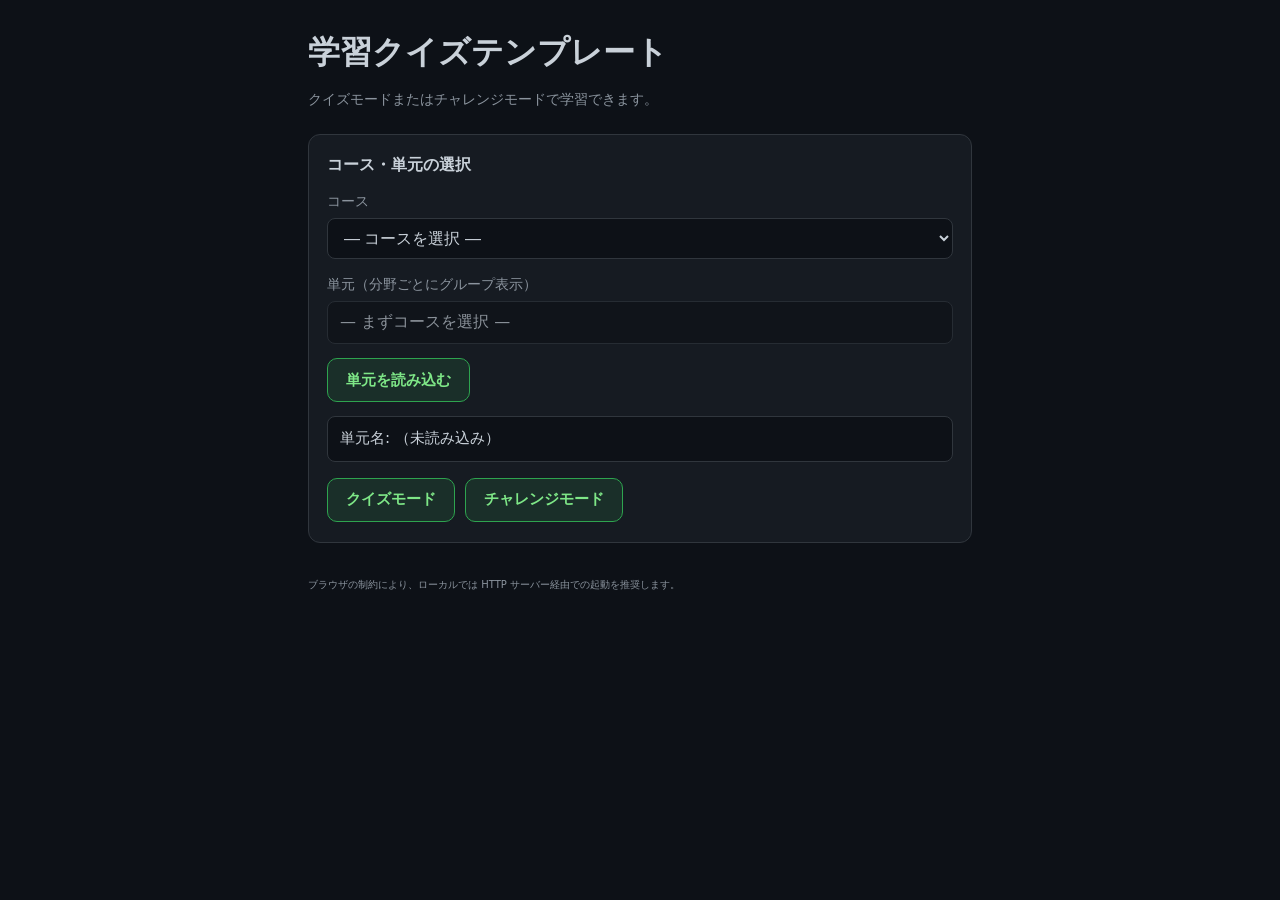
<file: index.html>
<!doctype html>
<html lang="ja">
  <head>
    <meta charset="utf-8" />
    <meta name="viewport" content="width=device-width, initial-scale=1" />
    <title>学習クイズテンプレート</title>
    <link rel="stylesheet" href="styles.css" />
  </head>
  <body>
    <div class="app">
      <header class="header">
        <div class="brand">
          <h1 class="brand-name">学習クイズテンプレート</h1>
        </div>
        <p class="tagline">クイズモードまたはチャレンジモードで学習できます。</p>
      </header>

      <section class="panel setup" id="setupPanel">
        <h2 class="panel-title">コース・単元の選択</h2>
        <p class="hint" id="catalogHint">データを読み込み中です…</p>

        <div class="setup-stack">
          <div class="field-block">
            <label class="inline-label" for="courseSelect">コース</label>
            <select id="courseSelect" class="select" disabled>
              <option value="">— コースを選択 —</option>
            </select>
          </div>
          <div class="field-block field-block--unit">
            <label class="inline-label" for="unitSelectTrigger">単元（分野ごとにグループ表示）</label>
            <div class="unit-select-combo" id="unitSelectCombo">
              <button
                type="button"
                class="unit-select-trigger select"
                id="unitSelectTrigger"
                disabled
                aria-haspopup="listbox"
                aria-expanded="false"
                aria-controls="unitSelectPanel"
              >
                — まずコースを選択 —
              </button>
              <div class="unit-select-panel" id="unitSelectPanel" role="listbox" hidden></div>
              <select id="unitSelect" class="unit-select-native" tabindex="-1" aria-hidden="true" disabled>
                <option value="">— まずコースを選択 —</option>
              </select>
            </div>
          </div>
        </div>

        <div class="setup-row">
          <button type="button" class="btn btn-primary" id="btnLoadUnit" disabled>単元を読み込む</button>
        </div>

        <p class="unit-title-display" id="unitTitleDisplay">単元名: （未読み込み）</p>
        <div class="mode-buttons" id="modeButtons">
          <button type="button" class="btn btn-primary" id="btnHomework">クイズモード</button>
          <button type="button" class="btn btn-primary" id="btnTest">チャレンジモード</button>
          <button type="button" class="btn btn-primary" id="btnAdmin" style="display: none">管理者確認モード</button>
        </div>
      </section>

      <main class="main" id="mainArea" hidden>
        <div class="toolbar">
          <button type="button" class="btn btn-ghost" id="btnBack">← コース・単元選択に戻る</button>
          <span class="toolbar-badge" id="modeBadge"></span>
        </div>

        <section class="panel homework-panel" id="homeworkPanel" hidden>
          <h2 class="panel-title" id="homeworkHeading">クイズモード</h2>
          <div class="study-progress" id="homeworkProgress" aria-live="polite"></div>
          <div class="test-card" id="homeworkCard">
            <p class="question-text" id="homeworkQuestion"></p>
            <div class="options cols-2" id="homeworkOptions"></div>
            <div id="homeworkCommentaryWrap" hidden></div>
            <button type="button" class="btn btn-primary homework-next-btn" id="homeworkNext" hidden>
              次の問題へ
            </button>
          </div>
          <div class="completion-banner" id="homeworkComplete" hidden role="status">
            <strong class="completion-title">クイズ、おつかれさま！</strong>
            <p class="homework-result-line" id="homeworkScoreSummary"></p>
            <p class="completion-sub" id="homeworkCompleteCheer"></p>
          </div>
        </section>

        <section class="panel admin-panel" id="adminPanel" hidden>
          <h2 class="panel-title" id="adminHeading">管理者確認モード</h2>
          <div class="study-progress admin-summary" id="adminSummary" aria-live="polite"></div>
          <div class="admin-toolbar">
            <button type="button" class="btn btn-secondary admin-nav-btn" id="adminPrev">← 前の問題</button>
            <label class="admin-question-picker" for="adminQuestionSelect">
              <span class="inline-label">確認する問題</span>
              <select class="select admin-select" id="adminQuestionSelect"></select>
            </label>
            <button type="button" class="btn btn-secondary admin-nav-btn" id="adminNext">次の問題 →</button>
          </div>
          <div class="test-card admin-card" id="adminCard">
            <div class="admin-meta" id="adminMeta"></div>
            <div class="question-text" id="adminQuestion"></div>
            <div class="options cols-2 admin-options" id="adminOptions"></div>
            <div class="commentary" id="adminCommentary"></div>
          </div>
        </section>

        <section class="panel test-panel" id="testPanel" hidden>
          <h2 class="panel-title">チャレンジモード</h2>
          <p class="test-unit-line" id="testUnitLine"></p>
          <p class="hint test-intro" id="testIntro"></p>
          <div class="test-progress-sticky-wrap" id="testProgressWrap">
            <div class="study-progress study-progress--test-pending" id="testProgress" aria-live="polite"></div>
          </div>
          <div class="test-form-wrap" id="testFormWrap">
            <div class="test-all-questions" id="testList"></div>
            <button type="button" class="btn btn-primary test-submit-btn" id="btnSubmitTest">提出する</button>
          </div>
          <div class="test-result" id="testResult" hidden>
            <div class="test-result-summary">
              <p class="test-result-unit" id="testResultUnit"></p>
              <p class="test-time-notice" id="testTimeNotice" hidden></p>
              <p class="score-line" id="scoreLine"></p>
              <p class="pass-line" id="passLine"></p>
            </div>
            <div class="test-result-detail" id="testResultDetail"></div>
            <button type="button" class="btn btn-primary" id="btnRetryTest">もう一度テスト</button>
          </div>
        </section>
      </main>

      <div class="confirm-overlay" id="testBackConfirm" hidden>
        <div class="confirm-dialog panel" role="dialog" aria-modal="true" aria-labelledby="testBackConfirmTitle">
          <h2 class="panel-title" id="testBackConfirmTitle">確認</h2>
          <p class="confirm-message">チャレンジモードを中断して、コース・単元選択に戻りますか？</p>
          <div class="confirm-actions">
            <button type="button" class="btn btn-primary" id="confirmBackYes">はい</button>
            <button type="button" class="btn btn-secondary" id="confirmBackNo">いいえ</button>
          </div>
        </div>
      </div>

      <footer class="footer">
        <small>ブラウザの制約により、ローカルでは HTTP サーバー経由での起動を推奨します。</small>
      </footer>
    </div>

    <script src="app.js" defer></script>
  </body>
</html>
</file>
<file: styles.css>
:root {
  --page-bg: #0d1117;
  --bg: #0d1117;
  --surface: #161b22;
  --border: #30363d;
  --text: #c9d1d9;
  --muted: #8b949e;
  --accent: #2ea44f;
  --accent-dim: rgba(46, 164, 79, 0.15);
  --brand-color: #c9d1d9;
  --primary-text: #7ee787;
  --panel-shadow: none;
  --danger: #f85149;
  --danger-dim: rgba(248, 81, 73, 0.18);
  --radius: 12px;
  --font: ui-sans-serif, system-ui, -apple-system, "Segoe UI", Roboto, "Hiragino Sans", "Noto Sans JP", sans-serif;
  --mono: ui-monospace, "SF Mono", Menlo, Consolas, monospace;
}

.theme-design-1 {
  --page-bg: #0d1117;
  --bg: #0d1117;
  --surface: #161b22;
  --border: #30363d;
  --text: #c9d1d9;
  --muted: #8b949e;
  --accent: #2ea44f;
  --accent-dim: rgba(46, 164, 79, 0.15);
  --brand-color: #c9d1d9;
  --primary-text: #7ee787;
  --panel-shadow: none;
  --danger: #f85149;
  --danger-dim: rgba(248, 81, 73, 0.18);
  --radius: 12px;
  --font: ui-sans-serif, system-ui, -apple-system, "Segoe UI", Roboto, "Hiragino Sans", "Noto Sans JP", sans-serif;
}

.theme-design-2 {
  --page-bg: linear-gradient(180deg, #eef6ff 0%, #fffaf0 100%);
  --bg: #f8fafc;
  --surface: #ffffff;
  --border: #cbd5e1;
  --text: #1e293b;
  --muted: #64748b;
  --accent: #2563eb;
  --accent-dim: rgba(37, 99, 235, 0.12);
  --brand-color: #1d4ed8;
  --primary-text: #1d4ed8;
  --panel-shadow: 0 10px 30px rgba(37, 99, 235, 0.08);
  --danger: #dc2626;
  --danger-dim: rgba(220, 38, 38, 0.12);
  --radius: 14px;
  --font: "Noto Sans JP", "Yu Gothic UI", "Meiryo", system-ui, sans-serif;
}

.theme-design-3 {
  --page-bg: linear-gradient(135deg, #fff1f8 0%, #f0f9ff 48%, #fff7ed 100%);
  --bg: #fff7fb;
  --surface: rgba(255, 255, 255, 0.92);
  --border: #f3c4d8;
  --text: #3b2632;
  --muted: #8b5f73;
  --accent: #ec4899;
  --accent-dim: rgba(236, 72, 153, 0.14);
  --brand-color: #be185d;
  --primary-text: #be185d;
  --panel-shadow: 0 14px 34px rgba(236, 72, 153, 0.14);
  --danger: #ef4444;
  --danger-dim: rgba(239, 68, 68, 0.14);
  --radius: 22px;
  --font: "Comic Sans MS", "Hiragino Maru Gothic ProN", "Yu Gothic UI", "Meiryo", cursive, sans-serif;
}

.theme-design-4 {
  --page-bg: linear-gradient(180deg, #f0fdf4 0%, #ecfeff 100%);
  --bg: #f7fee7;
  --surface: #ffffff;
  --border: #bbf7d0;
  --text: #14342b;
  --muted: #4d7c5a;
  --accent: #16a34a;
  --accent-dim: rgba(22, 163, 74, 0.13);
  --brand-color: #15803d;
  --primary-text: #15803d;
  --panel-shadow: 0 12px 30px rgba(22, 163, 74, 0.11);
  --danger: #dc2626;
  --danger-dim: rgba(220, 38, 38, 0.12);
  --radius: 16px;
  --font: "Trebuchet MS", "Yu Gothic UI", "Meiryo", sans-serif;
}

.theme-design-5 {
  --page-bg: radial-gradient(circle at top, #155e75 0%, #082f49 42%, #020617 100%);
  --bg: #082f49;
  --surface: rgba(12, 74, 110, 0.88);
  --border: #38bdf8;
  --text: #e0f2fe;
  --muted: #bae6fd;
  --accent: #22d3ee;
  --accent-dim: rgba(34, 211, 238, 0.18);
  --brand-color: #cffafe;
  --primary-text: #cffafe;
  --panel-shadow: 0 16px 38px rgba(8, 47, 73, 0.35);
  --danger: #fb7185;
  --danger-dim: rgba(251, 113, 133, 0.16);
  --radius: 18px;
  --font: "Segoe UI", "Noto Sans JP", "Yu Gothic UI", system-ui, sans-serif;
}

.theme-design-6 {
  --page-bg: linear-gradient(135deg, #fff7ed 0%, #ffedd5 50%, #fef3c7 100%);
  --bg: #fff7ed;
  --surface: #fffaf0;
  --border: #fdba74;
  --text: #431407;
  --muted: #9a3412;
  --accent: #f97316;
  --accent-dim: rgba(249, 115, 22, 0.16);
  --brand-color: #c2410c;
  --primary-text: #c2410c;
  --panel-shadow: 0 12px 30px rgba(249, 115, 22, 0.14);
  --danger: #dc2626;
  --danger-dim: rgba(220, 38, 38, 0.13);
  --radius: 18px;
  --font: Georgia, "Yu Mincho", "Hiragino Mincho ProN", "Yu Gothic UI", serif;
}

.theme-design-7 {
  --page-bg: linear-gradient(180deg, #f5f3ff 0%, #eef2ff 100%);
  --bg: #faf5ff;
  --surface: #ffffff;
  --border: #ddd6fe;
  --text: #2e1065;
  --muted: #6d28d9;
  --accent: #8b5cf6;
  --accent-dim: rgba(139, 92, 246, 0.14);
  --brand-color: #6d28d9;
  --primary-text: #6d28d9;
  --panel-shadow: 0 12px 32px rgba(109, 40, 217, 0.12);
  --danger: #e11d48;
  --danger-dim: rgba(225, 29, 72, 0.12);
  --radius: 20px;
  --font: "Century Gothic", "Noto Sans JP", "Yu Gothic UI", "Meiryo", sans-serif;
}

.theme-design-8 {
  --page-bg: #f4f4f5;
  --bg: #ffffff;
  --surface: #fafafa;
  --border: #a1a1aa;
  --text: #18181b;
  --muted: #52525b;
  --accent: #27272a;
  --accent-dim: rgba(39, 39, 42, 0.1);
  --brand-color: #18181b;
  --primary-text: #18181b;
  --panel-shadow: 0 8px 24px rgba(24, 24, 27, 0.08);
  --danger: #b91c1c;
  --danger-dim: rgba(185, 28, 28, 0.1);
  --radius: 8px;
  --font: Arial, "Helvetica Neue", "Yu Gothic UI", "Meiryo", sans-serif;
}

.theme-design-9 {
  --page-bg: #111827;
  --bg: #1f2937;
  --surface: #111827;
  --border: #facc15;
  --text: #fef3c7;
  --muted: #fde68a;
  --accent: #facc15;
  --accent-dim: rgba(250, 204, 21, 0.17);
  --brand-color: #facc15;
  --primary-text: #facc15;
  --panel-shadow: 0 0 0 3px rgba(250, 204, 21, 0.16);
  --danger: #f87171;
  --danger-dim: rgba(248, 113, 113, 0.16);
  --radius: 4px;
  --font: "Courier New", "MS Gothic", "Yu Gothic UI", monospace;
}

.theme-design-10 {
  --page-bg: linear-gradient(180deg, #fff1f2 0%, #fdf2f8 50%, #f8fafc 100%);
  --bg: #fff7f7;
  --surface: rgba(255, 255, 255, 0.94);
  --border: #fecdd3;
  --text: #3f1d2b;
  --muted: #9f6473;
  --accent: #f43f5e;
  --accent-dim: rgba(244, 63, 94, 0.13);
  --brand-color: #be123c;
  --primary-text: #be123c;
  --panel-shadow: 0 12px 34px rgba(244, 63, 94, 0.12);
  --danger: #dc2626;
  --danger-dim: rgba(220, 38, 38, 0.12);
  --radius: 24px;
  --font: "Hiragino Maru Gothic ProN", "Yu Gothic UI", "Meiryo", sans-serif;
}

*,
*::before,
*::after {
  box-sizing: border-box;
}

html {
  -webkit-text-size-adjust: 100%;
}

body {
  margin: 0;
  min-height: 100dvh;
  background: var(--page-bg);
  color: var(--text);
  font-family: var(--font);
  line-height: 1.55;
}

#setupPanel[hidden],
#mainArea[hidden],
#homeworkPanel[hidden],
#testPanel[hidden],
#adminPanel[hidden],
#homeworkCard[hidden],
#homeworkCommentaryWrap[hidden],
#homeworkNext[hidden],
#homeworkComplete[hidden],
#testFormWrap[hidden],
#testUnitLine[hidden],
#testIntro[hidden],
#testProgressWrap[hidden],
#testResult[hidden],
#testTimeNotice[hidden],
#unitSelectPanel[hidden],
#btnAdmin[hidden],
#testBackConfirm[hidden] {
  display: none !important;
}

.app {
  max-width: 720px;
  margin: 0 auto;
  padding: 16px;
  padding-bottom: 48px;
}

.app--wide {
  max-width: 960px;
}

.header {
  margin-bottom: 24px;
}

.theme-design-2 .header,
.theme-design-3 .header,
.theme-design-4 .header,
.theme-design-5 .header,
.theme-design-6 .header,
.theme-design-7 .header,
.theme-design-8 .header,
.theme-design-9 .header,
.theme-design-10 .header {
  padding: 18px;
  border-radius: var(--radius);
  background: var(--surface);
  border: 1px solid var(--border);
  box-shadow: var(--panel-shadow);
}

.brand {
  display: flex;
  align-items: center;
}

.brand-name {
  margin: 0;
  color: var(--brand-color);
}

.tagline {
  margin: 10px 0 0;
  color: var(--muted);
  font-size: 0.9rem;
}

.panel {
  background: var(--surface);
  border: 1px solid var(--border);
  border-radius: var(--radius);
  padding: 18px 18px 20px;
  margin-bottom: 18px;
}

.theme-design-2 .panel,
.theme-design-3 .panel,
.theme-design-4 .panel,
.theme-design-5 .panel,
.theme-design-6 .panel,
.theme-design-7 .panel,
.theme-design-8 .panel,
.theme-design-9 .panel,
.theme-design-10 .panel {
  box-shadow: var(--panel-shadow);
}

.panel-title {
  margin: 0 0 12px;
  font-size: 1rem;
  font-weight: 600;
  color: var(--text);
}

.setup-stack {
  display: flex;
  flex-direction: column;
  gap: 14px;
  margin-bottom: 14px;
}

.field-block {
  display: flex;
  flex-direction: column;
  gap: 6px;
}

.field-block .select,
.field-block--unit .unit-select-trigger {
  width: 100%;
}

.setup-row {
  display: flex;
  flex-wrap: wrap;
  align-items: center;
  gap: 12px;
  margin-bottom: 12px;
}

.file-label {
  cursor: pointer;
}

.file-name {
  font-size: 0.85rem;
  color: var(--muted);
  word-break: break-all;
}

.inline-label {
  font-size: 0.9rem;
  color: var(--muted);
}

.select {
  flex: 1;
  min-width: 200px;
  max-width: 100%;
  padding: 10px 12px;
  border-radius: 8px;
  border: 1px solid var(--border);
  background: var(--bg);
  color: var(--text);
  font-size: 1rem;
}

.select optgroup {
  font-weight: 600;
  color: var(--muted);
  font-size: 0.85rem;
}

.select option {
  font-weight: normal;
  color: var(--text);
  background: var(--bg);
}

/* 単元: ネイティブ select の上向きポップアップを避け、常に下に展開するカスタム一覧 */
.unit-select-combo {
  position: relative;
  width: 100%;
}

.unit-select-native {
  position: absolute;
  width: 1px;
  height: 1px;
  margin: -1px;
  padding: 0;
  overflow: hidden;
  clip: rect(0, 0, 0, 0);
  white-space: nowrap;
  border: 0;
  pointer-events: none;
}

.unit-select-trigger {
  display: block;
  text-align: left;
  cursor: pointer;
  font-family: inherit;
}

.unit-select-trigger:disabled {
  cursor: not-allowed;
  opacity: 0.65;
}

.unit-select-panel {
  position: absolute;
  left: 0;
  right: 0;
  top: 100%;
  z-index: 50;
  margin-top: 4px;
  max-height: 320px;
  overflow-y: auto;
  padding: 6px;
  border-radius: 8px;
  border: 1px solid var(--border);
  background: var(--bg);
  box-shadow: 0 8px 24px rgba(0, 0, 0, 0.12);
}

.unit-select-group {
  margin-bottom: 8px;
}

.unit-select-group:last-child {
  margin-bottom: 0;
}

.unit-select-group-label {
  font-size: 0.8rem;
  font-weight: 600;
  color: var(--muted);
  padding: 6px 8px 4px;
}

.unit-select-option {
  display: block;
  width: 100%;
  margin: 0;
  padding: 8px 10px;
  text-align: left;
  font-size: 1rem;
  font-family: inherit;
  color: var(--text);
  background: var(--bg);
  border: none;
  border-radius: 6px;
  cursor: pointer;
}

.unit-select-option:hover {
  background: rgba(128, 128, 128, 0.12);
}

.unit-title-display {
  margin: 14px 0 0;
  padding: 10px 12px;
  background: var(--bg);
  border: 1px solid var(--border);
  border-radius: 8px;
  font-size: 0.95rem;
}

.mode-buttons {
  display: flex;
  flex-wrap: wrap;
  gap: 10px;
  margin-top: 16px;
}

.btn {
  display: inline-flex;
  align-items: center;
  justify-content: center;
  min-height: 44px;
  padding: 10px 18px;
  border-radius: 10px;
  border: 1px solid var(--border);
  font-size: 0.95rem;
  font-weight: 600;
  cursor: pointer;
  transition: background 0.15s ease, border-color 0.15s ease, transform 0.08s ease;
  font-family: inherit;
  color: var(--text);
  background: var(--surface);
  text-decoration: none;
}

.btn:active {
  transform: scale(0.98);
}

.btn-primary {
  background: var(--accent-dim);
  border-color: var(--accent);
  color: var(--primary-text);
}

.btn-primary:hover {
  background: rgba(46, 164, 79, 0.28);
}

.theme-design-2 .btn-primary:hover,
.theme-design-3 .btn-primary:hover,
.theme-design-4 .btn-primary:hover,
.theme-design-5 .btn-primary:hover,
.theme-design-6 .btn-primary:hover,
.theme-design-7 .btn-primary:hover,
.theme-design-8 .btn-primary:hover,
.theme-design-9 .btn-primary:hover,
.theme-design-10 .btn-primary:hover {
  background: var(--accent-dim);
  filter: brightness(0.98);
}

.btn-secondary {
  background: var(--bg);
}

.btn-secondary:hover {
  border-color: var(--muted);
}

.btn-ghost {
  background: transparent;
  border-color: transparent;
  color: var(--muted);
  min-height: 40px;
  padding: 8px 12px;
}

.btn-ghost:hover {
  color: var(--text);
  border-color: var(--border);
}

.toolbar {
  display: flex;
  align-items: center;
  justify-content: space-between;
  gap: 12px;
  margin-bottom: 16px;
  flex-wrap: wrap;
}

.toolbar-badge {
  font-size: 0.8rem;
  color: var(--muted);
  padding: 4px 10px;
  border: 1px solid var(--border);
  border-radius: 999px;
}

.hint {
  margin: 0 0 16px;
  color: var(--muted);
  font-size: 0.9rem;
}

/* 進捗（クイズモード・チャレンジモード共通） */
.study-progress {
  margin: 0 0 18px;
  padding: 14px 14px 16px;
  border-radius: var(--radius);
  border: 1px solid var(--border);
  background: linear-gradient(180deg, rgba(46, 164, 79, 0.06), transparent);
}

.test-panel .study-progress {
  background: linear-gradient(180deg, rgba(88, 166, 255, 0.08), transparent);
}

/* チャレンジモード：回答進捗をスクロール時も見えるよう画面上部に追尾 */
.test-progress-sticky-wrap {
  position: -webkit-sticky;
  position: sticky;
  top: 0;
  z-index: 40;
  margin: 0 -18px 18px;
  padding: 12px 18px 14px;
  background: var(--surface);
  border-bottom: 1px solid var(--border);
  box-shadow: 0 8px 24px rgba(0, 0, 0, 0.35);
}

.test-progress-sticky-wrap .study-progress {
  margin-bottom: 0;
}

.test-timer-row {
  display: flex;
  flex-wrap: wrap;
  align-items: baseline;
  gap: 6px 12px;
  margin-bottom: 12px;
  padding: 8px 10px;
  border-radius: 8px;
  background: rgba(88, 166, 255, 0.1);
  border: 1px solid rgba(88, 166, 255, 0.35);
}

.test-timer-label {
  font-size: 0.85rem;
  color: var(--muted);
}

.test-timer-clock {
  font-size: 1.35rem;
  font-weight: 800;
  font-variant-numeric: tabular-nums;
  color: #79c0ff;
  letter-spacing: 0.04em;
}

.test-timer-sec {
  font-size: 0.75rem;
  color: var(--muted);
}

.test-timer-row--urgent {
  background: rgba(248, 81, 73, 0.12);
  border-color: rgba(248, 81, 73, 0.45);
  animation: timerPulse 1s ease infinite alternate;
}

.test-timer-row--urgent .test-timer-clock {
  color: #ff7b72;
}

@keyframes timerPulse {
  from {
    box-shadow: 0 0 0 0 rgba(248, 81, 73, 0.2);
  }
  to {
    box-shadow: 0 0 12px rgba(248, 81, 73, 0.25);
  }
}

.test-time-notice {
  margin: 0 0 12px;
  padding: 10px 12px;
  border-radius: 8px;
  font-size: 0.92rem;
  line-height: 1.5;
  text-align: left;
  color: #ffa198;
  background: rgba(248, 81, 73, 0.1);
  border: 1px solid rgba(248, 81, 73, 0.35);
}

.progress-head {
  display: flex;
  align-items: center;
  gap: 8px;
  margin-bottom: 10px;
}

.progress-emoji {
  font-size: 1.35rem;
  line-height: 1;
  filter: drop-shadow(0 0 8px rgba(46, 164, 79, 0.35));
}

.test-panel .progress-emoji {
  filter: drop-shadow(0 0 8px rgba(88, 166, 255, 0.4));
}

.progress-label {
  font-size: 1.05rem;
  color: var(--text);
  letter-spacing: 0.02em;
}

.progress-label strong {
  color: #7ee787;
  font-size: 1.12em;
}

.test-panel .progress-label strong {
  color: #79c0ff;
}

.progress-track {
  height: 10px;
  border-radius: 999px;
  background: rgba(0, 0, 0, 0.35);
  border: 1px solid var(--border);
  overflow: hidden;
  margin-bottom: 12px;
}

.progress-fill {
  height: 100%;
  border-radius: 999px;
  background: linear-gradient(90deg, var(--accent), #3fb950);
  box-shadow: 0 0 12px rgba(46, 164, 79, 0.45);
  transition: width 0.45s cubic-bezier(0.34, 1.2, 0.64, 1);
}

.progress-fill--test {
  background: linear-gradient(90deg, #58a6ff, #a371f7);
  box-shadow: 0 0 12px rgba(88, 166, 255, 0.4);
}

.progress-scores {
  display: flex;
  flex-wrap: wrap;
  align-items: center;
  gap: 8px 12px;
}

.progress-pill {
  display: inline-flex;
  align-items: center;
  gap: 6px;
  padding: 6px 12px;
  border-radius: 999px;
  font-size: 0.95rem;
  background: rgba(46, 164, 79, 0.18);
  border: 1px solid rgba(46, 164, 79, 0.45);
  color: var(--text);
}

.progress-pill--test {
  background: rgba(88, 166, 255, 0.12);
  border-color: rgba(88, 166, 255, 0.35);
}

.progress-pill strong {
  color: #7ee787;
  font-size: 1.1em;
}

.progress-pill--test strong {
  color: #79c0ff;
}

.pill-icon {
  font-size: 1rem;
}

.progress-hint {
  font-size: 0.85rem;
  color: var(--muted);
}

.progress-hint strong {
  color: var(--text);
}

.question-list {
  display: flex;
  flex-direction: column;
  gap: 16px;
}

.q-block {
  border: 1px solid var(--border);
  border-radius: var(--radius);
  padding: 14px 14px 16px;
  background: var(--bg);
}

.q-block.done {
  border-color: rgba(46, 164, 79, 0.45);
}

.q-num {
  font-size: 0.75rem;
  text-transform: uppercase;
  letter-spacing: 0.06em;
  color: var(--muted);
  margin-bottom: 6px;
}

.q-text {
  margin: 0 0 14px;
  font-size: 1rem;
  white-space: pre-wrap;
  word-break: break-word;
}

.q-text pre,
.test-card .question-text pre,
.test-all-questions .question-text pre,
.test-result-detail .question-text pre,
.commentary pre {
  margin: 10px 0 0;
  padding: 10px 12px;
  border-radius: 8px;
  background: rgba(0, 0, 0, 0.35);
  border: 1px solid var(--border);
  overflow-x: auto;
  font-family: var(--mono);
  font-size: 0.9em;
  line-height: 1.45;
  white-space: pre;
  word-break: normal;
}

.q-text pre code,
.test-card .question-text pre code,
.test-all-questions .question-text pre code,
.test-result-detail .question-text pre code,
.commentary pre code {
  font-family: inherit;
  font-size: inherit;
}

.q-text code,
.test-card .question-text code,
.test-all-questions .question-text code,
.test-result-detail .question-text code,
.commentary code {
  font-family: var(--mono);
  font-size: 0.92em;
  padding: 0.1em 0.35em;
  border-radius: 4px;
  background: rgba(0, 0, 0, 0.35);
  border: 1px solid var(--border);
}

.q-text pre code,
.test-card .question-text pre code,
.test-all-questions .question-text pre code,
.test-result-detail .question-text pre code,
.commentary pre code {
  padding: 0;
  border: none;
  background: transparent;
}

.options {
  display: flex;
  flex-direction: column;
  gap: 8px;
}

.opt-btn {
  display: block;
  width: 100%;
  min-height: 48px;
  padding: 12px 14px;
  text-align: left;
  border-radius: 10px;
  border: 1px solid var(--border);
  background: var(--surface);
  color: var(--text);
  font-size: 1rem;
  font-family: inherit;
  cursor: pointer;
  transition: border-color 0.15s, background 0.15s, transform 0.08s;
}

.opt-btn-inner {
  display: flex;
  align-items: center;
  justify-content: space-between;
  gap: 10px;
  width: 100%;
}

.opt-btn-label {
  flex: 1;
  text-align: left;
  word-break: break-word;
}

.opt-mark {
  flex-shrink: 0;
  font-size: 1.75rem;
  font-weight: 700;
  line-height: 1;
  font-family: "Hiragino Sans", "Yu Gothic UI", "Meiryo", sans-serif;
  animation: markPop 0.5s cubic-bezier(0.34, 1.4, 0.64, 1) forwards;
}

.opt-mark--ok {
  color: #3fb950;
  text-shadow: 0 0 14px rgba(63, 185, 80, 0.65);
}

.opt-mark--ng {
  color: #f85149;
  text-shadow: 0 0 12px rgba(248, 81, 73, 0.55);
}

@keyframes markPop {
  0% {
    transform: scale(0.2) rotate(-12deg);
    opacity: 0;
  }
  70% {
    transform: scale(1.12) rotate(3deg);
  }
  100% {
    transform: scale(1) rotate(0deg);
    opacity: 1;
  }
}

.opt-btn:hover:not(:disabled) {
  border-color: var(--muted);
}

.opt-btn:disabled {
  cursor: default;
}

.opt-btn.flash-correct {
  animation: flashCorrect 0.55s ease forwards;
}

.opt-btn.flash-wrong {
  animation: flashWrong 0.55s ease forwards;
}

@keyframes flashCorrect {
  0% {
    border-color: var(--border);
    background: var(--surface);
  }
  35% {
    border-color: var(--accent);
    background: rgba(46, 164, 79, 0.35);
    box-shadow: 0 0 0 2px rgba(46, 164, 79, 0.35);
  }
  100% {
    border-color: var(--accent);
    background: rgba(46, 164, 79, 0.2);
  }
}

@keyframes flashWrong {
  0% {
    border-color: var(--border);
    background: var(--surface);
  }
  35% {
    border-color: var(--danger);
    background: var(--danger-dim);
    box-shadow: 0 0 0 2px rgba(248, 81, 73, 0.35);
  }
  100% {
    border-color: rgba(248, 81, 73, 0.6);
    background: rgba(248, 81, 73, 0.12);
  }
}

.answer-feedback {
  margin-bottom: 12px;
  padding: 12px 14px;
  border-radius: 10px;
  font-size: 1.05rem;
  font-weight: 700;
  display: flex;
  align-items: center;
  gap: 12px;
  animation: feedbackIn 0.4s ease forwards;
}

.answer-feedback-mark {
  display: inline-flex;
  align-items: center;
  justify-content: center;
  width: 2.25rem;
  height: 2.25rem;
  border-radius: 50%;
  font-size: 1.35rem;
  font-weight: 800;
  line-height: 1;
}

.answer-feedback--ok {
  background: rgba(46, 164, 79, 0.2);
  border: 2px solid rgba(46, 164, 79, 0.65);
  color: #7ee787;
  box-shadow: 0 0 20px rgba(46, 164, 79, 0.25);
}

.answer-feedback--ok .answer-feedback-mark {
  background: rgba(46, 164, 79, 0.45);
  color: #fff;
}

.answer-feedback--ng {
  background: rgba(248, 81, 73, 0.12);
  border: 2px solid rgba(248, 81, 73, 0.45);
  color: #ffa198;
  box-shadow: 0 0 16px rgba(248, 81, 73, 0.15);
}

.answer-feedback--ng .answer-feedback-mark {
  background: rgba(248, 81, 73, 0.4);
  color: #fff;
}

@keyframes feedbackIn {
  from {
    opacity: 0;
    transform: translateY(-6px);
  }
  to {
    opacity: 1;
    transform: translateY(0);
  }
}

.commentary {
  margin-top: 12px;
  padding: 12px;
  border-radius: 8px;
  border-left: 3px solid var(--accent);
  background: rgba(46, 164, 79, 0.08);
  font-size: 0.9rem;
  color: var(--text);
  white-space: pre-wrap;
  word-break: break-word;
}

.commentary-label {
  display: block;
  font-size: 0.75rem;
  color: var(--accent);
  margin-bottom: 4px;
  font-weight: 600;
}

.homework-next-btn {
  margin-top: 14px;
  width: 100%;
}

.admin-panel .study-progress {
  background: linear-gradient(180deg, rgba(210, 153, 34, 0.16), transparent);
}

.progress-fill--admin {
  background: linear-gradient(90deg, #d29922, #f2cc60);
  box-shadow: 0 0 12px rgba(242, 204, 96, 0.28);
}

.admin-toolbar {
  display: flex;
  flex-wrap: wrap;
  align-items: end;
  gap: 10px;
  margin-bottom: 16px;
}

.admin-nav-btn {
  min-width: 138px;
}

.admin-question-picker {
  display: flex;
  flex: 1;
  flex-direction: column;
  gap: 6px;
  min-width: 220px;
}

.admin-select {
  width: 100%;
}

.admin-card .question-text {
  margin: 0 0 18px;
  font-size: 1.05rem;
  white-space: pre-wrap;
  word-break: break-word;
}

.admin-meta,
.admin-status-row {
  display: flex;
  flex-wrap: wrap;
  gap: 8px;
}

.admin-meta {
  margin: 0 0 14px;
}

.admin-meta-pill,
.admin-status-pill {
  display: inline-flex;
  align-items: center;
  min-height: 32px;
  padding: 6px 10px;
  border-radius: 999px;
  border: 1px solid var(--border);
  background: rgba(255, 255, 255, 0.03);
  font-size: 0.86rem;
  line-height: 1.3;
}

.admin-status-pill--ok {
  color: #7ee787;
  border-color: rgba(63, 185, 80, 0.45);
  background: rgba(46, 164, 79, 0.12);
}

.admin-status-pill--ng {
  color: #ffa198;
  border-color: rgba(248, 81, 73, 0.45);
  background: rgba(248, 81, 73, 0.12);
}

.admin-options .opt-btn:disabled {
  opacity: 1;
}

.admin-options .opt-btn.admin-answer {
  border-color: #3fb950;
  background: rgba(46, 164, 79, 0.12);
  box-shadow: 0 0 0 1px rgba(63, 185, 80, 0.25);
}

.confirm-overlay {
  position: fixed;
  inset: 0;
  z-index: 200;
  display: flex;
  align-items: center;
  justify-content: center;
  padding: 20px;
  background: rgba(1, 4, 9, 0.72);
}

.confirm-dialog {
  width: 100%;
  max-width: 420px;
  margin: 0;
  box-shadow: 0 18px 50px rgba(0, 0, 0, 0.45);
}

.confirm-message {
  margin: 0;
  color: var(--text);
  line-height: 1.6;
}

.confirm-actions {
  display: flex;
  justify-content: flex-end;
  gap: 10px;
  margin-top: 18px;
}

#homeworkCommentaryWrap {
  margin-top: 4px;
}

.homework-result-line {
  margin: 10px 0 8px;
  font-size: 1.25rem;
  font-weight: 700;
  color: var(--text);
}

.homework-result-line strong {
  color: #7ee787;
  font-size: 1.12em;
}

.completion-title {
  display: block;
  font-size: 1.25rem;
  color: #7ee787;
  margin-bottom: 6px;
  text-shadow: 0 0 14px rgba(126, 231, 135, 0.35);
}

.completion-sub {
  margin: 0;
  font-size: 0.95rem;
  color: var(--muted);
  line-height: 1.5;
}

.completion-banner {
  margin-top: 20px;
  padding: 20px 18px 18px;
  border-radius: var(--radius);
  border: 1px solid var(--accent);
  background: var(--accent-dim);
  text-align: center;
}
.completion-banner--perfect {
  border-color: rgba(126, 231, 135, 0.55);
  background: linear-gradient(180deg, rgba(46, 164, 79, 0.28), rgba(46, 164, 79, 0.08));
  box-shadow: 0 0 28px rgba(46, 164, 79, 0.2);
  animation: completionGlow 1.6s ease infinite alternate;
}

@keyframes completionGlow {
  from {
    box-shadow: 0 0 20px rgba(46, 164, 79, 0.15);
  }
  to {
    box-shadow: 0 0 32px rgba(126, 231, 135, 0.28);
  }
}

.test-card .question-text {
  margin: 0 0 18px;
  font-size: 1.05rem;
  white-space: pre-wrap;
  word-break: break-word;
}

.test-unit-line {
  margin: 0 0 10px;
  font-size: 1.08rem;
  font-weight: 700;
  color: var(--text);
  letter-spacing: 0.02em;
  line-height: 1.45;
}

.test-result-unit {
  margin: 0 0 14px;
  font-size: 1.05rem;
  font-weight: 700;
  color: var(--text);
}

.test-intro {
  margin: 0 0 12px;
  font-size: 0.95rem;
  line-height: 1.55;
}

.test-pending-hint {
  margin: 10px 0 0;
  font-size: 0.82rem;
  color: var(--muted);
  line-height: 1.45;
}

.test-all-questions {
  display: flex;
  flex-direction: column;
  gap: 20px;
  margin-bottom: 20px;
}

.test-q-block {
  border: 1px solid var(--border);
  border-radius: var(--radius);
  padding: 14px 14px 16px;
  background: var(--bg);
}

.test-q-head {
  margin-bottom: 8px;
}

.test-q-num {
  display: inline-block;
  font-size: 0.8rem;
  font-weight: 700;
  text-transform: uppercase;
  letter-spacing: 0.06em;
  color: #79c0ff;
}

.test-all-questions .question-text {
  margin: 0 0 14px;
  font-size: 1.02rem;
  white-space: pre-wrap;
  word-break: break-word;
}

.opt-btn--test.selected {
  border-color: #58a6ff;
  background: rgba(88, 166, 255, 0.12);
  box-shadow: 0 0 0 2px rgba(88, 166, 255, 0.25);
}

.test-submit-btn {
  width: 100%;
  min-height: 52px;
  font-size: 1.05rem;
  font-weight: 700;
}

.test-result {
  margin-top: 0;
  padding-top: 8px;
  border-top: none;
  text-align: center;
}

.test-result-summary {
  margin-bottom: 20px;
}

.score-line {
  font-size: 1.35rem;
  font-weight: 700;
  margin: 0 0 10px;
}

.score-line strong {
  color: #79c0ff;
}

.pass-line {
  font-size: 1.05rem;
  margin: 0 0 8px;
  min-height: 2rem;
}

.pass-line--pass .pass-badge--ok {
  animation: passPop 0.55s ease;
}

.pass-badge {
  display: inline-block;
  font-weight: 800;
  font-size: 1.35rem;
  margin-right: 8px;
}

.pass-badge--ok {
  color: #7ee787;
  text-shadow: 0 0 14px rgba(126, 231, 135, 0.45);
}

.pass-badge--ng {
  color: #ffa198;
}

.pass-note {
  font-size: 0.88rem;
  color: var(--muted);
}

.test-result-detail {
  text-align: left;
  margin-bottom: 20px;
  max-height: 720px;
  overflow-y: auto;
  padding: 4px 4px 12px;
  border-radius: var(--radius);
  border: 1px solid var(--border);
  background: rgba(0, 0, 0, 0.2);
}

.test-review-block {
  padding: 14px 14px 16px;
  border-bottom: 1px solid var(--border);
}

.test-review-block:last-child {
  border-bottom: none;
}

.test-review-block--ok {
  border-left: 4px solid var(--accent);
}

.test-review-block--ng {
  border-left: 4px solid var(--danger);
}

.test-review-head {
  display: flex;
  flex-wrap: wrap;
  align-items: center;
  gap: 8px 12px;
  margin-bottom: 10px;
}

.test-review-num {
  font-size: 0.8rem;
  font-weight: 700;
  color: var(--muted);
}

.test-review-mark {
  font-size: 1.6rem;
  font-weight: 800;
  line-height: 1;
}

.test-review-block--ok .test-review-mark {
  color: #3fb950;
}

.test-review-block--ng .test-review-mark {
  color: #f85149;
}

.test-review-label {
  font-weight: 700;
  font-size: 1rem;
}

.test-review-block--ok .test-review-label {
  color: #7ee787;
}

.test-review-block--ng .test-review-label {
  color: #ffa198;
}

.test-result-detail .question-text {
  font-size: 0.98rem;
  margin-bottom: 10px;
}

.test-result-detail .commentary {
  margin-top: 8px;
}

.test-result--perfect .score-line strong {
  color: #7ee787;
}

.test-result--perfect {
  padding-top: 8px;
}

@keyframes passPop {
  0% {
    transform: scale(0.88);
  }
  60% {
    transform: scale(1.06);
  }
  100% {
    transform: scale(1);
  }
}

.footer {
  margin-top: 32px;
  color: var(--muted);
  font-size: 0.75rem;
}

.footer code {
  font-family: var(--mono);
  font-size: 0.72rem;
}

@media (min-width: 600px) {
  .app {
    padding: 28px;
    padding-bottom: 48px;
  }

  .options.cols-2 {
    display: grid;
    grid-template-columns: 1fr 1fr;
    gap: 10px;
  }
}

@media (max-width: 599px) {
  .admin-nav-btn,
  .admin-question-picker,
  .confirm-actions .btn {
    width: 100%;
    min-width: 0;
  }

  .confirm-actions {
    flex-direction: column;
  }

  .q-text pre,
  .admin-card .question-text pre,
  .test-card .question-text pre,
  .test-all-questions .question-text pre,
  .test-result-detail .question-text pre,
  .commentary pre {
    overflow-x: hidden;
    white-space: pre-wrap;
    overflow-wrap: anywhere;
    word-break: break-word;
  }
}
</file>
